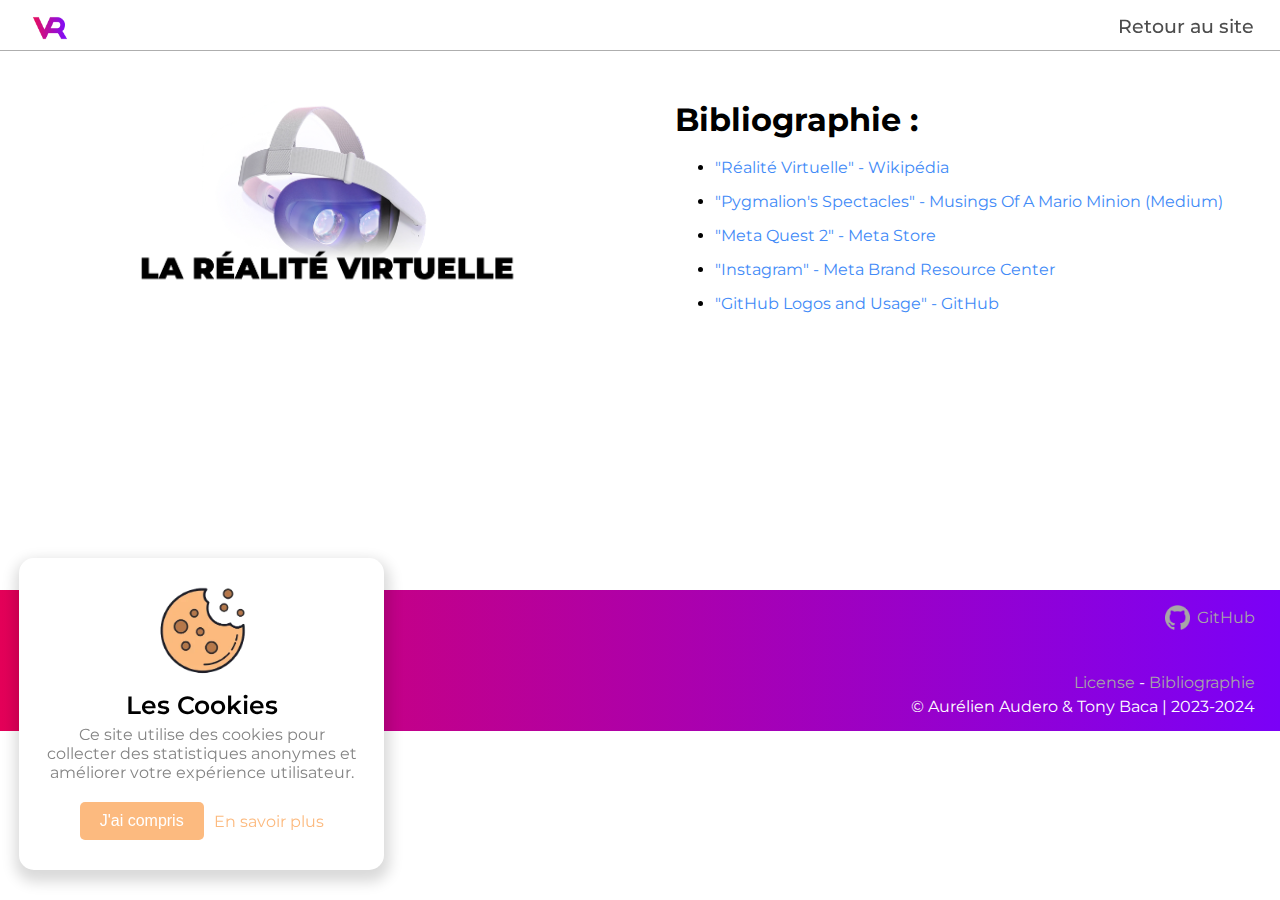
<file: bibliographie.html>
<!--
 * La réalité virtuelle - Bibliographie (HTML)
 * @author: Aurélien Audero (https://github.com/AurelienAudero)
 * @author: Tony Baca (https://github.com/Thidokachi)
 * @url: https://github.com/AurelienAudero/La-realite-virtuelle-Projet-NSI/
 * @license: https://github.com/AurelienAudero/La-realite-virtuelle-Projet-NSI/blob/main/LICENSE
-->

<!DOCTYPE html>
<html lang="fr">
<head>
    <!-- Google Tag Manager -->
    <script>(function(w,d,s,l,i){w[l]=w[l]||[];w[l].push({'gtm.start':
    new Date().getTime(),event:'gtm.js'});var f=d.getElementsByTagName(s)[0],
    j=d.createElement(s),dl=l!='dataLayer'?'&l='+l:'';j.async=true;j.src=
    'https://www.googletagmanager.com/gtm.js?id='+i+dl;f.parentNode.insertBefore(j,f);
    })(window,document,'script','dataLayer','GTM-5FF5SXP');</script>
    <!-- End Google Tag Manager -->

    <!-- Sélection du titre, du charset et du viewport -->
    <!-- Meilleure compatibilité avec Internet Explorer -->
    <meta charset="UTF-8">
    <meta http-equiv="X-UA-Compatible" content="IE=edge">
    <meta name="viewport" content="width=device-width, initial-scale=1.0">
    <title>La réalité virtuelle</title>

    <!-- Lien vers le CSS -->
    <link rel="stylesheet" href="css/bibliographie.css">

    <!-- Lien vers les favicons -->
    <link rel="apple-touch-icon" sizes="180x180" href="apple-touch-icon.png">
    <link rel="icon" type="image/png" sizes="32x32" href="favicon-32x32.png">
    <link rel="icon" type="image/png" sizes="16x16" href="favicon-16x16.png">

    <!-- Sélection de la couleur et du titre pour Android -->
    <link rel="manifest" href="site.webmanifest">
    <meta name="theme-color" content="#ffffff">

    <!-- Sélection de la couleur de la tuile pour Windows -->
    <meta name="msapplication-TileColor" content="#00aba9">

    <!-- Importation de fonts -->
    <link rel="preconnect" href="https://fonts.googleapis.com">
    <link rel="preconnect" href="https://fonts.gstatic.com" crossorigin>
    <link href="https://fonts.googleapis.com/css2?family=Montserrat:wght@400;700;800;900&display=swap" rel="stylesheet">
</head>
<body>
    <!-- Google Tag Manager (noscript) -->
    <noscript><iframe src="https://www.googletagmanager.com/ns.html?id=GTM-5FF5SXP"
    height="0" width="0" style="display:none;visibility:hidden"></iframe></noscript>
    <!-- End Google Tag Manager (noscript) -->

    <!-- Navbar -->
    <header>
        <nav class="navbar">
            <div class="navbar-container container">
                <input type="checkbox" name="" id="">
                <div class="hamburger-lines">
                    <span class="line line1"></span>
                    <span class="line line2"></span>
                    <span class="line line3"></span>
                </div>
                <ul class="menu-items">
                    <li><a href="index.html">Retour au site</a></li>
                </ul>
                <img class="logo" src="images/VR_Logo.webp" alt="Logo VR">
            </div>
        </nav>
    </header>

    <!-- Pop-up de consentement pour les Cookies -->
    <div class="cookie-container">
        <img src="images/Cookie.webp" alt="Image d'un cookie">
        <div class="cookie-content">
          <header>Les Cookies</header>
          <p>Ce site utilise des cookies pour collecter des statistiques anonymes et améliorer votre expérience utilisateur.</p>
          <div class="cookie-btn">
            <button class="cookie-item">J'ai compris</button>
            <a href="#" class="cookie-item">En savoir plus</a>
          </div>
        </div>
    </div>

    <div class="page-content">
        
        <!-- Image et titre sur la gauche de la page-->
        <div class="left">
            <img src="images/MetaQuest2-and-Title.webp" alt="Image d'un casque de réalité virtuelle Meta Quest 2 avec le titre 'LA RÉALITÉ VIRTUELLE' superposé sur le bas de l'image">
        </div>
    
        <!-- Contenu de la bibliographie -->
        <div class="right">
            <h1>Bibliographie :</h1>
            <br>
            <ul>
                <li>
                    <a href="https://fr.wikipedia.org/wiki/Réalité_virtuelle" target="_blank">"Réalité Virtuelle" - Wikipédia</a>
                </li>
                <li>
                    <a href="https://medium.com/@musingsofamariominion/pygmalions-spectacles-using-berkeley-s-immaterialism-to-understand-the-potential-for-telepresence-46b9e46eba42" target="_blank">"Pygmalion's Spectacles" - Musings Of A Mario Minion (Medium)</a>
                </li>
                <li>
                    <a href="https://www.meta.com/fr/quest/products/quest-2/" target="_blank">"Meta Quest 2" - Meta Store</a>
                </li>
                <li>
                    <a href="https://about.meta.com/brand/resources/instagram/instagram-brand/" target="_blank">"Instagram" - Meta Brand Resource Center</a>
                </li>
                <li>
                    <a href="https://github.com/logos" target="_blank">"GitHub Logos and Usage" - GitHub</a>
                </li>
            </ul>
        </div>
        
    </div>

    <!-- Footer -->
    <footer id="footer">
        <div class="footer-container">
            
            <!-- Contenu à gauche -->
            <div class="left">
                <div class="site-creators">
                    <h4>Créateurs</h4>
                    <a class="instagram-link" href="https://instagram.com/aurelien_audero/" target="_blank">
                        <img class="instagram-logo" src="images/Instagram-Logo.webp" alt="Petit logo Instagram"><p class="instagram-name">Aurélien Audero</p>
                    </a>
                    <br>
                    <a class="instagram-link" href="https://www.instagram.com/tonybaca19/" target="_blank">
                        <img class="instagram-logo" src="images/Instagram-Logo.webp" alt="Petit logo Instagram"><p class="instagram-name">Tony Baca</p>
                    </a>
                </div>
            </div>

            <!-- Contenu à droite -->
            <div class="right">
                <a href="https://github.com/AurelienAudero/La-realite-virtuelle-Projet-NSI/" target="_blank">
                    <img class="github-logo" src="images/GitHub-Logo.webp" alt="Petit logo GitHub"><p class="github-name">GitHub</p>
                </a>
                <br><br><br>
                <a class="license-link" href="https://github.com/AurelienAudero/La-realite-virtuelle-Projet-NSI/blob/main/LICENSE.md" target="_blank">License</a>
                -
                <a class="license-link" href="#">Bibliographie</a>
                
                <p>&copy; Aurélien Audero & Tony Baca | 2023-2024</p>
            </div>
        </div>
    </footer>
    <script src="javascript/cookie-consent.js"></script>
</body>
</html>
</file>
<file: css/bibliographie.css>
/**!
 * La réalité virtuelle - Bibliographie (CSS)
 * @author: Aurélien Audero (https://github.com/AurelienAudero)
 * @author: Tony Baca (https://github.com/Thidokachi)
 * @url: https://github.com/AurelienAudero/La-realite-virtuelle-Projet-NSI/
 * @license: https://github.com/AurelienAudero/La-realite-virtuelle-Projet-NSI/blob/main/LICENSE
 */

body {
    font-family: 'Montserrat', sans-serif;
    margin: 0;
    overflow-x: hidden;
  }
  
  /*----------------------------------------------*/
  /*      Correction d'un bug avec la navbar      */
  /*----------------------------------------------*/
  
  *,
  *::after,
  *::before {
    box-sizing: border-box;
    padding: 0;
    margin: 0;
  }
  
  /*----------------------------------------------*/
  /*                    Navbar                    */
  /*                  Version PC                  */
  /*----------------------------------------------*/
  .navbar input[type="checkbox"],
  .navbar .hamburger-menu {
    display: none;
  }
  
  .navbar {
    box-shadow: 0px 1px 0px 0px #aaa;
    position: fixed;
    top: 0;
    width: 100%;
    background-color: white;
    color: #000;
    height: 50px;
    opacity: 0.95;
    z-index: 12;
  }
  
  .navbar-container {
    display: flex;
    justify-content: space-between;
    height: 64px;
    align-items: center;
  }
  
  .menu-items {
    order: 2;
    display: flex;
    padding-right: 2%;
  }
  
  .menu-items li {
    list-style: none;
    margin-left: 1.5rem;
    margin-bottom: 0.5rem;
    font-size: 1.2rem;
  }
  
  .menu-items a {
    text-decoration: none;
    color: #444;
    font-weight: 500;

    /* Initialisation de l'animation underline on hover */
    display: inline-block;
    padding-bottom: 5px;
    background-image: linear-gradient(#418AF7 0 0);
    background-position: 0 100%;
    background-size: 0% 2px;
    background-repeat: no-repeat;
    transition:
      background-size 0.3s,
      background-position 0s 0.3s;
  }
  
  .menu-items a:hover {
    background-position: 100% 100%;
    background-size: 100% 2px;
  }
  
  .logo {
    order: 1;
    width: 50px;
    margin-bottom: 0.5rem;
    left: 25px;
    position: absolute;
  }
  
  /*----------------------------------------------*/
  /*                    Navbar                    */
  /*                Version Mobile                */
  /*----------------------------------------------*/
  @media screen and (max-width: 768px) {  
    .navbar-container input[type="checkbox"],
    .navbar-container .hamburger-lines {
      display: block;
    }
  
    .navbar-container {
      display: block;
      position: relative;
      height: 64px;
    }
  
    .navbar-container input[type="checkbox"] {
      position: absolute;
      display: block;
      height: 32px;
      width: 30px;
      top: 20px;
      left: 20px;
      z-index: 5;
      opacity: 0;
    }
  
    .navbar-container .hamburger-lines {
      display: block;
      height: 23px;
      width: 35px;
      position: relative;
      margin-bottom: 27px;
      top: 15px;
      left: 20px;
      z-index: 2;
      display: flex;
      flex-direction: column;
      justify-content: space-between;
    }
  
    .navbar-container .hamburger-lines .line {
      display: block;
      height: 4px;
      width: 100%;
      border-radius: 10px;
      background: #333;
    }
  
    .navbar-container .hamburger-lines .line1 {
      transform-origin: 0% 0%;
      transition: transform 0.4s ease-in-out;
    }
  
    .navbar-container .hamburger-lines .line2 {
      transition: transform 0.2s ease-in-out;
    }
  
    .navbar-container .hamburger-lines .line3 {
      transform-origin: 0% 100%;
      transition: transform 0.4s ease-in-out;
    }
  
    .navbar .menu-items {
      padding-top: 100px;
      background: #fff;
      height: 100vh;
      max-width: 310px;
      transform: translate(-150%);
      display: flex;
      flex-direction: column;
      margin-left: -40px;
      padding-left: 50px;
      transition: transform 0.5s ease-in-out;
      box-shadow: 5px 0px 10px 0px #aaa;
    }
  
    .navbar .menu-items li {
      margin-bottom: 1.5rem;
      font-size: 1.3rem;
      font-weight: 500;
    }
  
    .logo {
      position: absolute;
      top: 5px;
      right: 15px;
      left: auto;
      font-size: 2rem;
    }
  
    .navbar-container input[type="checkbox"]:checked ~ .menu-items {
      transform: translateX(0);
    }
  
    .navbar-container input[type="checkbox"]:checked ~ .hamburger-lines .line1 {
      transform: rotate(35deg);
    }
  
    .navbar-container input[type="checkbox"]:checked ~ .hamburger-lines .line2 {
      transform: scaleY(0);
    }
  
    .navbar-container input[type="checkbox"]:checked ~ .hamburger-lines .line3 {
      transform: rotate(-35deg);
    }
  }
  
  /*----------------------------------------------*/
  /*                    Footer                    */
  /*----------------------------------------------*/
  #footer {
    background: linear-gradient(to left,#7b01f7, #e30058);
    width: 100%;
    color: white;
    text-align: right;
    margin-top: 18.5%;
  }
  
  div.footer-container {
    padding-top: 15px;
    padding-bottom: 15px;
    padding-right: 25px;
    padding-left: 25px;
    display: flex;
  }

  div.right, .left {
    flex: 1;
  }

  div.left {
    margin-right: 20px;
    text-align: left;
  }

  footer a {
    text-decoration: none;
    color: white;
    display: inline-block;

    /* Initialisation de l'animation underline on hover */
    display: inline-block;
    padding-bottom: 5px;
    background-image: linear-gradient(#a7a6a7 0 0);
    background-position: 0 100%;
    background-size: 0% 2px;
    background-repeat: no-repeat;
    transition:
      background-size 0.3s,
      background-position 0s 0.3s;
  }
  
  footer a:hover {
    background-position: 100% 100%;
    background-size: 100% 2px;
  }

  .instagram-link {
    padding-bottom: 0px;
  }

  a p {
    color: #a7a6a7;
  }

  .instagram-name {
    width: 175px;
    line-height: 40px
  }

  .instagram-logo {
    width: 40px;
    float: left;
  }

  .github-name {
    width: 90px;
    line-height: 25px
  }

  .github-logo {
    width: 25px;
    float: left;
  }

  .license-link {
    color: #a7a6a7;
  }

  /*----------------------------------------------*/
  /*       Mise en page de la bibliographie       */
  /*----------------------------------------------*/
  div.page-content {
    padding-top: 75px;
    padding-left: 25px;
    padding-right: 25px;
    display: flex;
  }

  div.page-content div.left, div.page-content div.right {
    flex: 1;
    padding: 25px;
    width: 50%;
    display: inline-block;
  }

  div.page-content hr {
    margin-top: 40px;
    margin-bottom: -50px;
    display: none;
  }

  @media screen and (max-width: 979px) {
    div.page-content {
      display: block;
    }
    div.page-content div.left, div.page-content div.right {
      width: 100%;
    }
    div.page-content hr {
      display: block;
    }
  }

  div.page-content div.left img {
    width: 70%;
    margin-left: auto;
    margin-right: auto;
    display: block;
  }

  div.page-content div.right ul {
    padding-left: 40px;
  }

  div.page-content div.right a {
    text-decoration: none;
    color: #418AF7;

    /* Initialisation de l'animation underline on hover */
    display: inline-block;
    padding-bottom: 5px;
    background-image: linear-gradient(#418AF7 0 0);
    background-position: 0 100%;
    background-size: 0% 2px;
    background-repeat: no-repeat;
    transition:
      background-size 0.3s,
      background-position 0s 0.3s;
  }
  
  div.page-content div.right a:hover {
    background-position: 100% 100%;
    background-size: 100% 2px;
  }

  div.page-content div.right ul li {
    margin-bottom: 10px;
  }

  /*----------------------------------------------*/
  /*      Bannière d'acceptation des cookies      */
  /*----------------------------------------------*/
  .cookie-container {
    position: fixed;
    z-index: 15;
    bottom: 30px;
    left: 1.5vw;
    max-width: 365px;
    background: #fff;
    padding: 25px 25px 30px 25px;
    border-radius: 15px;
    box-shadow: 1px 7px 14px 5px rgba(0,0,0,0.15);
    text-align: center;
  }

  .cookie-container.hide {
    opacity: 0;
    pointer-events: none;
    transform: scale(0.8);
    transition: all 0.3s ease;
  }

  ::selection {
    color: #fff;
    background: #FCBA7F;
  }
  
  .cookie-container img {
    max-width: 90px;
  }

  .cookie-content header, .cookie-popup header{
    font-size: 25px;
    font-weight: 600;
  }

  .cookie-content {
    margin-top: 10px;
  }

  .cookie-content p {
    color: #858585;
    margin: 5px 0 20px 0;
  }

  .cookie-content .cookie-btn {
    display: flex;
    align-items: center;
    justify-content: center;
  }

  .cookie-btn button, .cookie-popup button {
    padding: 10px 20px;
    margin-right: 10px;
    border: none;
    outline: none;
    color: #fff;
    font-size: 16px;
    font-weight: 500;
    border-radius: 5px;
    background: #FCBA7F;
    cursor: pointer;
    transition: all 0.3s ease;
  }

  .cookie-btn button:hover {
    transform: scale(0.97);
  }

  .cookie-btn .item {
    margin: 0 10px;
  }

  .cookie-btn a {
    color: #FCBA7F;
    text-decoration: none;
  }
  
  .cookie-popup {
    position: fixed;
    z-index: 16;
    bottom: 30px;
    left: 1.5vw;
    max-width: 365px;
    background: #fff;
    padding: 25px 25px 30px 25px;
    border-radius: 15px;
    box-shadow: 1px 7px 14px 5px rgba(0,0,0,0.15);
    text-align: center;
  }
</file>
